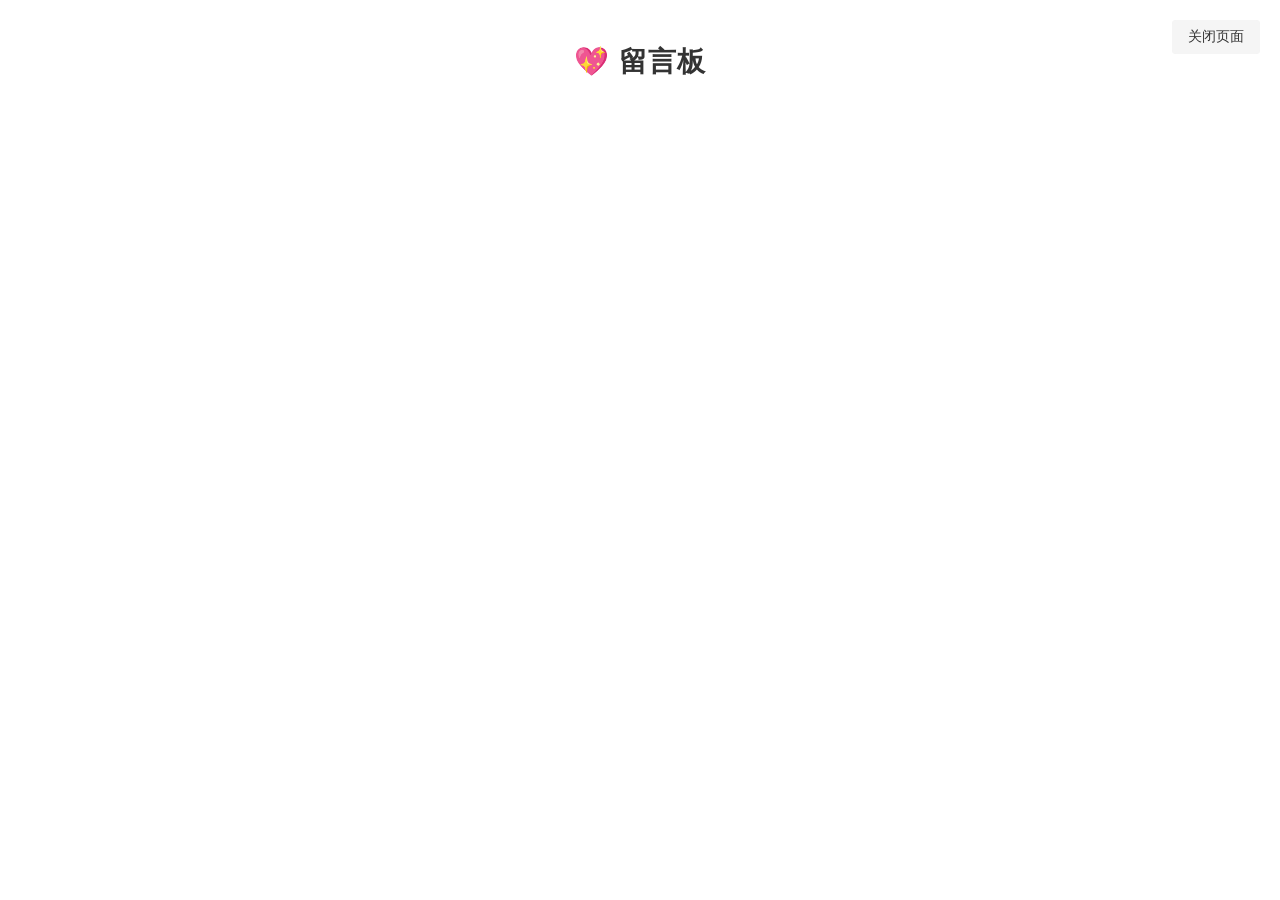
<file: templates/msg.html>
<!doctype html>
<html lang="zh-CN">
<head>
  <meta charset="UTF-8">
  <title>留言板 - Hiter的个人笔记</title>
  <link rel="icon" type="image/png" sizes="32x32" href="/static/img/favicon-32x32.png">
  <meta name="viewport" content="width=device-width,initial-scale=1">
  <link rel="stylesheet" href="https://artalk.iamyyy.top/dist/Artalk.css">
  <script src="https://artalk.iamyyy.top/dist/Artalk.js"></script>

  <style>
    html,body{margin:0;height:100%;background:#fff;font:15px/1.6 -apple-system,BlinkMacSystemFont,"Segoe UI",Roboto,"Helvetica Neue",Arial,"Noto Sans",sans-serif;color:#333;display:flex;flex-direction:column}
    h1{text-align:center;font-size:28px;margin:40px 0 30px;letter-spacing:1px}
    .back{margin-top:auto;padding:20px 0;text-align:center}
    .btn-close{position:fixed;top:20px;right:20px;padding:8px 16px;background:#f5f5f5;border:0;border-radius:4px;font-size:14px;color:#333;cursor:pointer}
    .btn-close:hover{background:#e5e5e5}
    @media(max-width:600px){h1{font-size:24px;margin:30px 0 20px}}
  </style>
</head>

<body>
  <button class="btn-close" onclick="window.close()">关闭页面</button>
  <h1>💖 留言板</h1>
  <div id="Comments"></div>
  <div class="back">
    <button class="btn-close" onclick="window.close()">关闭页面</button>
  </div>

  <script>
    Artalk.init({
      el: '#Comments',
      pageKey: '/msg',
      pageTitle: '留言板',
      server: 'https://artalk.iamyyy.top',
      site: 'Hiter的博客',
      locale: 'zh-CN',
      emoticons: 'https://cdn.jsdelivr.net/gh/ArtalkJS/Emoticons/grps/default.json'
    });
  </script>
</body>
</html>
</file>
